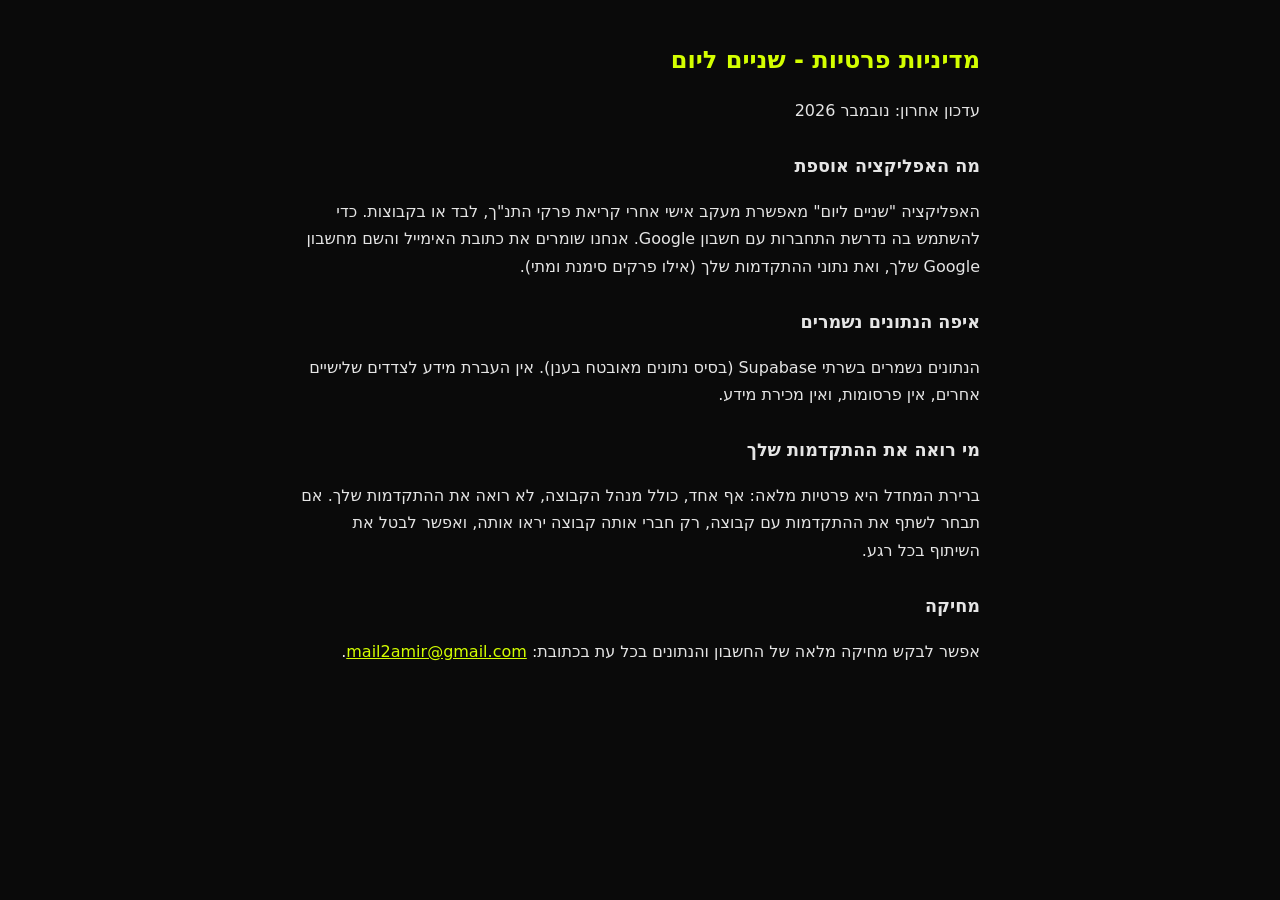
<file: privacy.html>
<!DOCTYPE html>
<html lang="he" dir="rtl">
<head>
<meta charset="utf-8">
<meta name="viewport" content="width=device-width, initial-scale=1">
<title>מדיניות פרטיות - שניים ליום</title>
<style>
body{font-family:system-ui,-apple-system,"Segoe UI",Arial,sans-serif;background:#0a0a0a;color:#e5e5e5;max-width:680px;margin:0 auto;padding:24px;line-height:1.7}
h1{color:#d4ff00;font-size:1.5rem}
h2{font-size:1.1rem;margin-top:1.6em}
a{color:#d4ff00}
</style>
</head>
<body>
<h1>מדיניות פרטיות - שניים ליום</h1>
<p>עדכון אחרון: נובמבר 2026</p>
<h2>מה האפליקציה אוספת</h2>
<p>האפליקציה "שניים ליום" מאפשרת מעקב אישי אחרי קריאת פרקי התנ"ך, לבד או בקבוצות. כדי להשתמש בה נדרשת התחברות עם חשבון Google. אנחנו שומרים את כתובת האימייל והשם מחשבון Google שלך, ואת נתוני ההתקדמות שלך (אילו פרקים סימנת ומתי).</p>
<h2>איפה הנתונים נשמרים</h2>
<p>הנתונים נשמרים בשרתי Supabase (בסיס נתונים מאובטח בענן). אין העברת מידע לצדדים שלישיים אחרים, אין פרסומות, ואין מכירת מידע.</p>
<h2>מי רואה את ההתקדמות שלך</h2>
<p>ברירת המחדל היא פרטיות מלאה: אף אחד, כולל מנהל הקבוצה, לא רואה את ההתקדמות שלך. אם תבחר לשתף את ההתקדמות עם קבוצה, רק חברי אותה קבוצה יראו אותה, ואפשר לבטל את השיתוף בכל רגע.</p>
<h2>מחיקה</h2>
<p>אפשר לבקש מחיקה מלאה של החשבון והנתונים בכל עת בכתובת: <a href="mailto:mail2amir@gmail.com">mail2amir@gmail.com</a>.</p>
</body>
</html>
</file>
